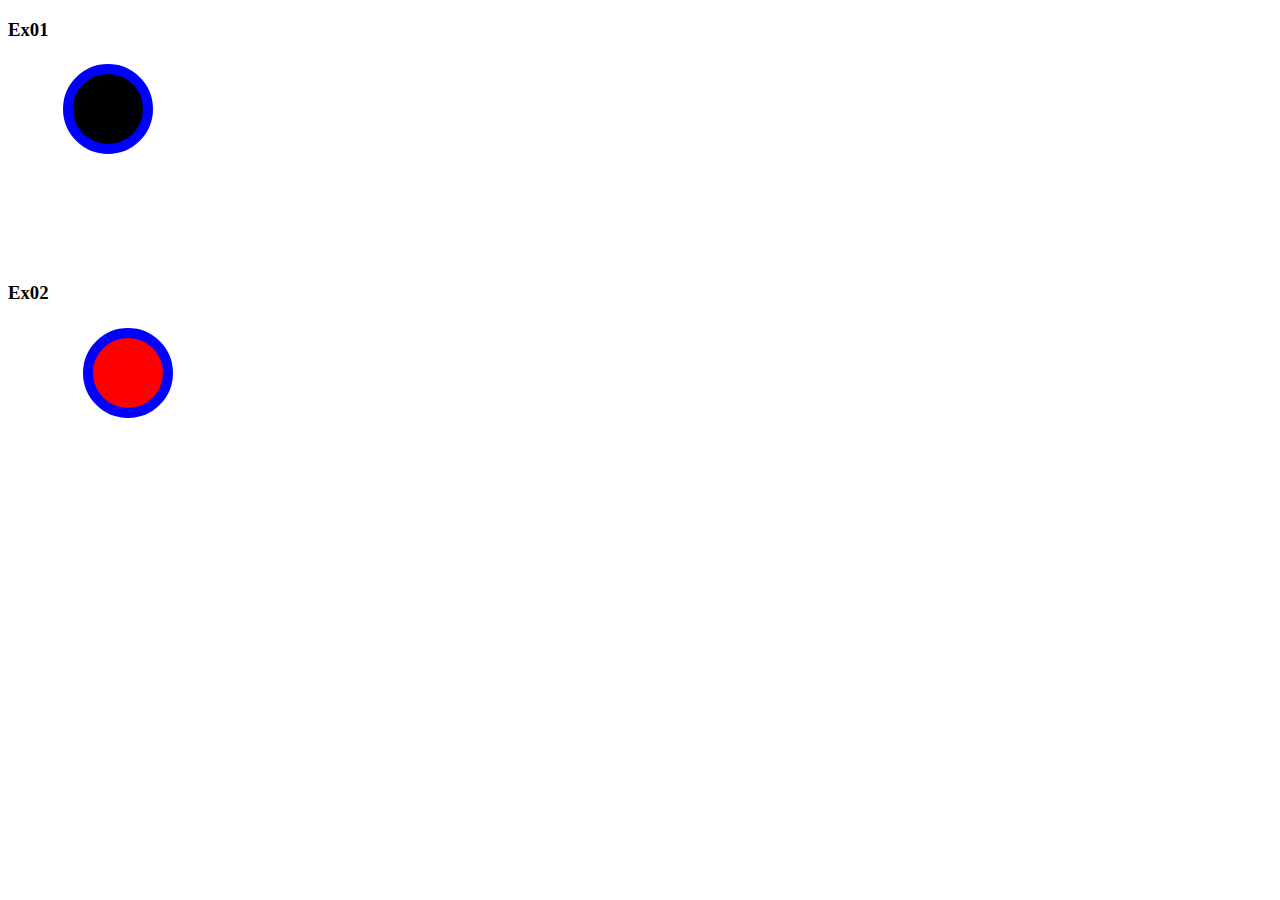
<file: index.html>
<!DOCTYPE html>
<html lang="en">
<head>
    <meta charset="UTF-8">
    <title></title>
</head>
<body>

<h3>Ex01</h3>
<svg version="1.0"
     baseProfile="full"
     width="200" height="200"
     xmlns="http://www.w3.org/2000/svg">

    <circle cx="100" cy="50" r="40" fill="black" stroke="blue" stroke-width="10"/>

</svg>

<h3>Ex02</h3>
<svg version="1.0"
     baseProfile="full"
     width="200" height="200"
     xmlns="http://www.w3.org/2000/svg">

    <circle cx="100" cy="50" r="40" fill="red" stroke="blue" stroke-width="10" transform="translate(20)" />

</svg>



</body>
</html>
</file>
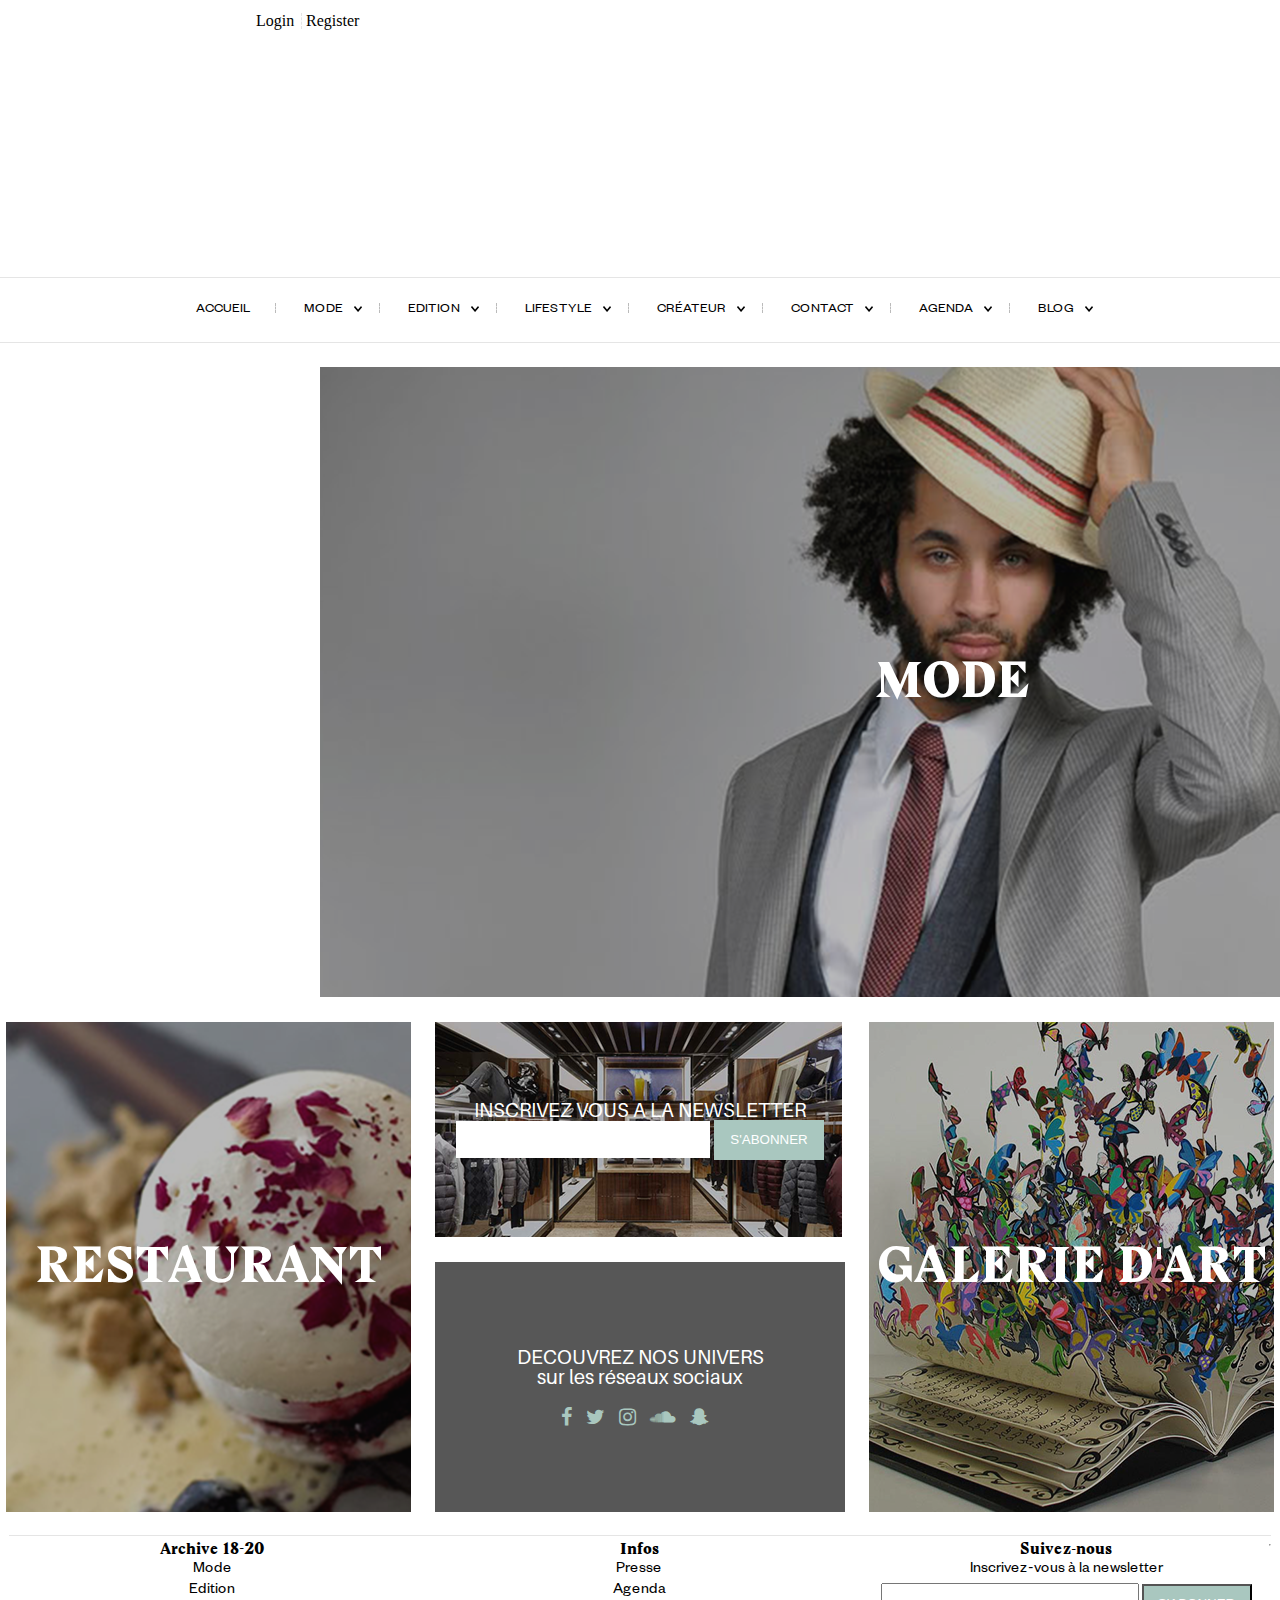
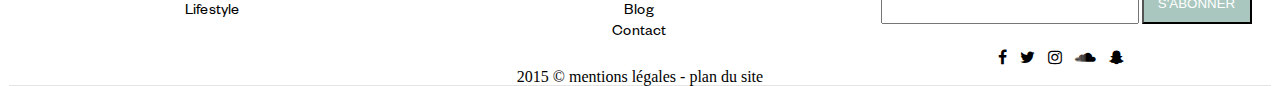
<file: datHomepage/index.html>
<!DOCTYPE html>
<html lang="en">
<head>
    <meta charset="UTF-8">
    <title>Living the Web</title>
    <link rel="stylesheet" href="css/reset.css">
    <link rel="stylesheet" href="css/style.css">
    <link rel="stylesheet" href="https://maxcdn.bootstrapcdn.com/font-awesome/4.6.0/css/font-awesome.min.css">
</head>
<body>

<header>
    <ul class="loginRegister">
        <li class="login">Login</li>
        <li class="register">Register</li>
    </ul>
    <ul class="shoppingSearch">
        <li>
            <img src="img/basket.png" alt=""> 0
        </li>
        <li>
            <a href="#" class="search"><i class="fa fa-search" aria-hidden="true"></i></a>
        </li>
    </ul>
    <ul class="menu">
        <li>ACCUEIL</li>
        <li>
            MODE
            <img src="img/Mode-arrow.png" alt="" class="arrow">
        </li>
        <li>
            EDITION
            <img src="img/Mode-arrow.png" alt="" class="arrow">
        </li>
        <li>
            LIFESTYLE
            <img src="img/Mode-arrow.png" alt="" class="arrow">
        </li>
        <li>
            CRÉATEUR
            <img src="img/Mode-arrow.png" alt="" class="arrow">
        </li>
        <li>
            CONTACT
            <img src="img/Mode-arrow.png" alt="" class="arrow">
        </li>
        <li>
            AGENDA
            <img src="img/Mode-arrow.png" alt="" class="arrow">
        </li>
        <li class="blog">
            BLOG
            <img src="img/Mode-arrow.png" alt="" class="arrow">
        </li>
    </ul>
</header>

<div class="home">
    <div class="content-mode">
        <div class="mode">
            <p class="mode_text">MODE</p>
        </div>
    </div>
    <div class="content-food">
        <div class="food">
            <p class="food_text">RESTAURANT</p>
        </div>
    </div>
    <div class="social">
        <div class="newsletter">
            <div class="newsletter_text">
                INSCRIVEZ VOUS A LA NEWSLETTER
                <input type="email">
                <input type="submit" value="S'ABONNER">
            </div>
        </div>
        <div class="network">
            <div class="network_text">
                DECOUVREZ NOS UNIVERS <br>
                sur les réseaux sociaux
                <div class="image">
                    <a href="#"><i class="fa fa-facebook" aria-hidden="true"></i></a>
                    <a href="#"><i class="fa fa-twitter" aria-hidden="true"></i></a>
                    <a href="#"><i class="fa fa-instagram" aria-hidden="true"></i></a>
                    <a href="#"><i class="fa fa-soundcloud" aria-hidden="true"></i></a>
                    <a href="#"><i class="fa fa-snapchat-ghost" aria-hidden="true"></i></a>
                </div>
            </div>
        </div>
    </div>
    <div class="content-art">
        <div class="art">
            <p class="art_text">GALERIE D'ART</p>
        </div>
    </div>
</div>

<footer>
    <ul class="archive">
        <li>Archive 18-20</li>
        <li>Mode</li>
        <li>Edition</li>
        <li>Lifestyle</li>
    </ul>
    <ul class="infos">
        <li>Infos</li>
        <li>Presse</li>
        <li>Agenda</li>
        <li>Blog</li>
        <li>Contact</li>
    </ul>
    <ul class="follow">
        <li>Suivez-nous</li>
        <li>Inscrivez-vous à la newsletter</li>
        <li>
            <input type="email" class="emailInput">
            <input type="submit" class="submitButton" value="S'ABONNER">
        </li>
        <li class="image-footer">
            <a href="#"><i class="fa fa-facebook" aria-hidden="true"></i></a>
            <a href="#"><i class="fa fa-twitter" aria-hidden="true"></i></a>
            <a href="#"><i class="fa fa-instagram" aria-hidden="true"></i></a>
            <a href="#"><i class="fa fa-soundcloud" aria-hidden="true"></i></a>
            <a href="#"><i class="fa fa-snapchat-ghost" aria-hidden="true"></i></a>
        </li>
    </ul>
    <hr>
    <div class="copy">
        <p>2015 &copy; mentions légales - plan du site</p>
    </div>
</footer>
</body>
</html>
</file>
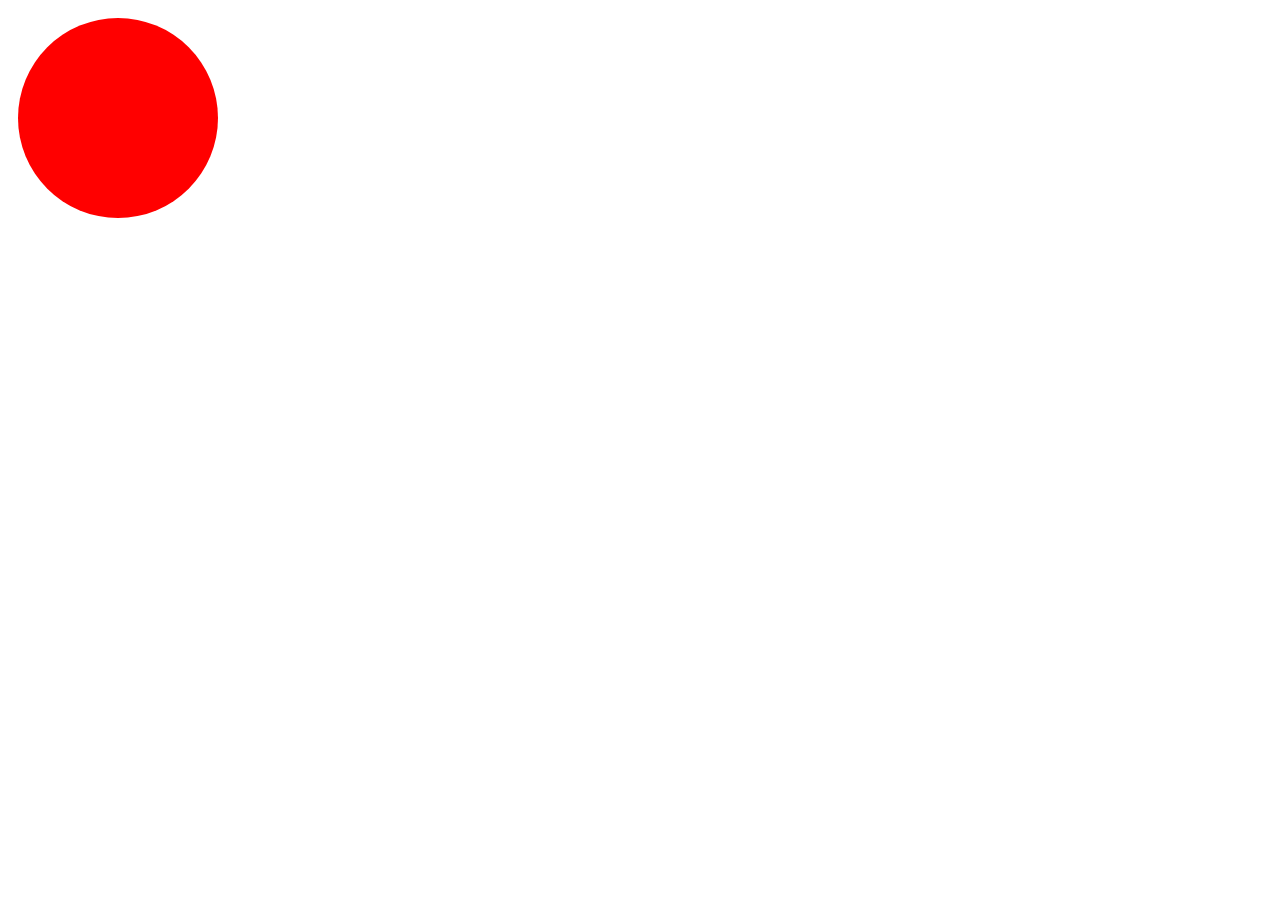
<file: Cercle.html>
<!doctype html>
<html lang="fr">
<head>
    <meta charset="UTF-8">
    <title>Cercle</title>
    <link rel="stylesheet" href="style.css">
</head>
<body>
<div class="svg-wrapper">

    <svg width="300" height="300" version="1.0">
        <circle class="loader" cx="110" cy="110" r="100" fill="red" stroke="blue" stroke-width="5" stroke-dashoffset="1000"/>
    </svg>

</div>

<style>


    .loader {
        stroke-dasharray: 1000;
        animation: load 2s ;
    }
    @keyframes load {
        to {
            stroke-dashoffset: 0;
        }
    }



</style>
</body>
</html>
</file>
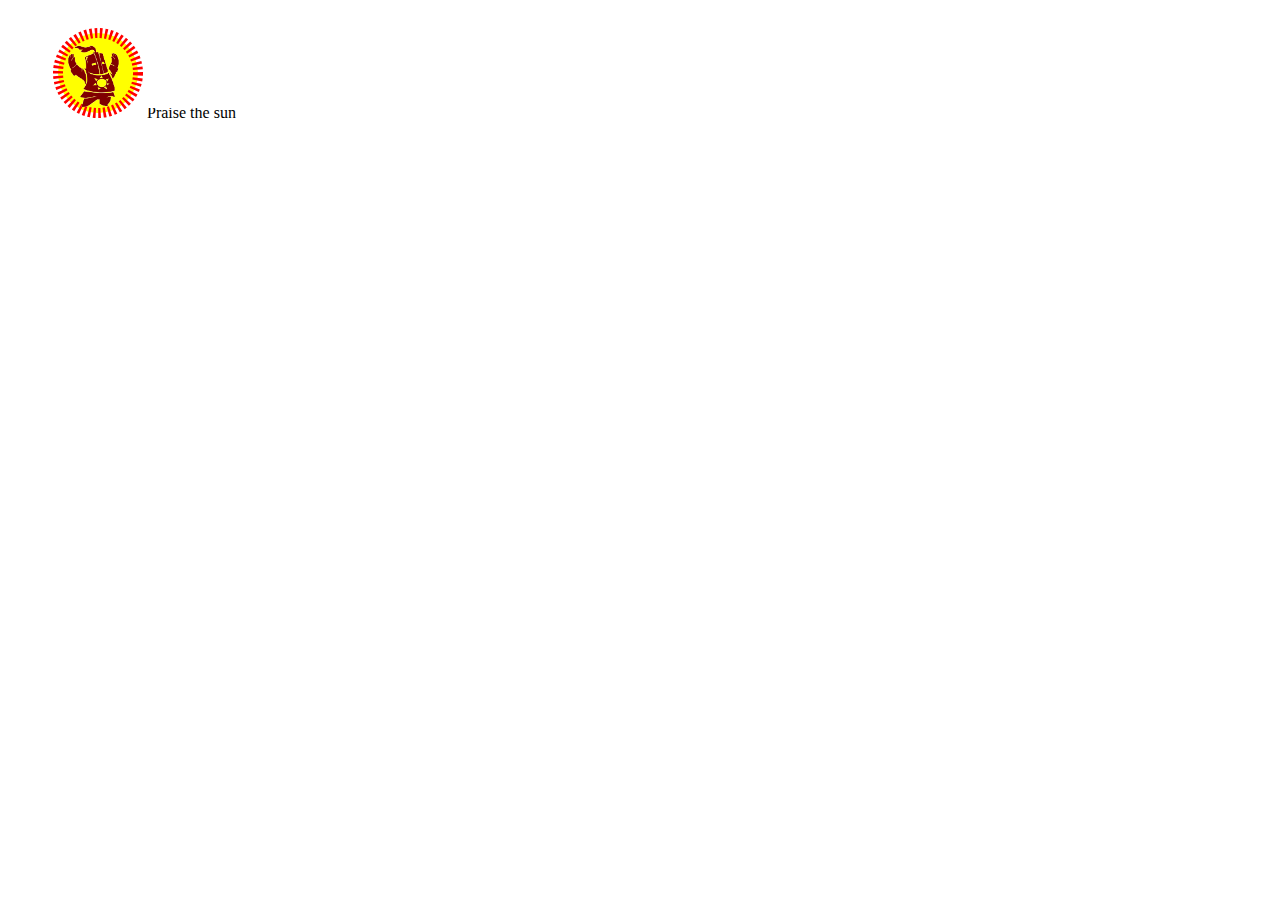
<file: sun.html>
<!doctype html>
<html lang="fr">
<head>
    <meta charset="UTF-8">
    <title>Praise the sun !</title>
    <link rel="stylesheet" href="style.css">
</head>
<body>
<div class="svg-wrapper">
    <svg class="test" xmlns="http://www.w3.org/2000/svg" version="1.1">
        <svg width="800" height="800">
            <circle class="sun" cx="90" cy="65" r="40" fill="yellow" stroke="red" stroke-width="10" stroke-dasharray="2.5"/>
            <img class="man" src="the_best_man_of_all.png">
        </svg>
        <svg height="50" width="100">
            <text x="10" y="10">Praise the sun !</text>
        </svg>
    </svg>
</div>
<style>


</style>
</body>
</html>
</file>
<file: datHomepage/css/style.css>
/*

FONT

*/

@font-face {
    font-family: "FoundersGrotesk";
    src: url('../fonts/FoundersGrotesk-Regular.ttf');
}

@font-face {
    font-family: "StanleyPoster";
    src: url('../fonts/Stanley-Poster.ttf');
}

@font-face {
    font-family: "EngraversGothic";
    src: url('../fonts/EngraversGothicBT-Regular.ttf');
}

@font-face {
    font-family: "Aileron-Regular";
    src: url('../fonts/Aileron-Regular.otf');
}

@font-face {
    font-family: "Aileron-Italic";
    src: url('../fonts/Aileron-Italic.otf');
    font-style: italic;
}

/*

HEADER

*/

a{
    color: black;
}

.shoppingSearch{
    margin-left: 1450px;
}

.shoppingSearch li{
    display: inline;
}

.loginRegister {
    position: absolute;
    left: 20%;
    margin-top: 1%;
}

.loginRegister li {
    display: inline-block;
}

.login {
    border-right: 1px dashed #e5e5e5;
    width: 45px;
}

.search{
    margin-left: 5px;
}

/*

MENU

*/

.menu {
    position: relative;
    margin-top: 15.8%;
    text-align: center;
    width: 100%;
    font-family: FoundersGrotesk, sans-serif;
    font-size: 14px;
    padding: 25px 0;
    border-top: 1px solid #e5e5e5;
    border-bottom: 1px solid #e5e5e5;
    color: #000000;
    margin-bottom: 24px;
}

.menu li {
    display: inline-block;
    padding: 0 25px;
    height: 10px;
    cursor: pointer;
}

.menu li:not(.blog) {
    border-right: 1px dashed #bbbbbb;
}

.arrow {
    left: 8px;
    position: relative;
}

/*

MODE

*/

.home{
    text-align: center;
    font-family: StanleyPoster, sans-serif;
}

.mode{
    width: 1265px;
    height: 630px;
    background: url("../img/image1.png") no-repeat;
    display: table;
    margin-bottom: 25px;
    margin-left: 320px;
}

.mode_text{
    display:table-cell;
    vertical-align: middle;
    text-align: center;
    color: white;
    font-size: 50px;
    font-weight: bold;
}

.food{
    width: 405px;
    height: 490px;
    background: url("../img/food.png") no-repeat;
    display: table;
    margin-right: 20px;
}

.food_text{
    display:table-cell;
    vertical-align: middle;
    text-align: center;
    color: white;
    font-size: 50px;
    font-weight: bold;
}


.social{
    font-family: Aileron-Regular, sans-serif;
}

.newsletter{
    width: 410px;
    height: 215px;
    background: url("../img/Newsletter-tuile.png") no-repeat;
    display: table;
    margin-right: 20px;
    margin-bottom: 25px;
}

.newsletter_text{
    display:table-cell;
    vertical-align: middle;
    text-align: center;
    color: white;
    font-size: 20px;
}

.network{
    width: 410px;
    height: 250px;
    background: #575757;
    display: table;
    margin-right: 20px;
}

.network_text{
    display:table-cell;
    vertical-align: middle;
    text-align: center;
    color: white;
    font-size: 20px;
}

.art{
    width: 405px;
    height: 490px;
    background: url("../img/art.png") no-repeat;
    display: table;
}

.art_text{
    display:table-cell;
    vertical-align: middle;
    text-align: center;
    color: white;
    font-size: 50px;
    font-weight: bold;
}

.content-food, .social, .content-art{
    display: inline-block;
}

i{
    margin-top: 20px;
    margin-right: 10px;
}

.image a{
    color: #a9c7bf;
}

input[type="email"]{
    width: 250px;
    height: 35px;
}

input[type="submit"]{
    background: #a9c7bf;
    color: white;
    width: 110px;
    height: 40px;
}

.social input[type="submit"], .social input[type="email"]{
    border: none;

}

/*

FOOTER

*/

footer{
    display: table;
    margin: 0 auto;
    margin-top:20px;
    border-top: 1px solid #e5e5e5;
}

.image-footer a{
    color: black;
}

.copy{
    text-align: center;
    border-bottom: 1px solid #e5e5e5;
}

.infos{
    margin: 0 21px;
}

.archive li:nth-of-type(1),.infos li:nth-of-type(1),.follow li:nth-of-type(1){
    font-weight: bold;
    font-family: StanleyPoster, sans-serif;
}

.archive li,.infos li,.follow li{
    margin-top: 5px;
}

.archive,.infos,.follow{
    display: inline-block;
    text-align: center;
    width: 406px;
    height:100%;
    float:left;
    font-family: FoundersGrotesk, sans-serif;
}
</file>
<file: style.css>
.loader {
    stroke-dasharray: 1000;
    animation: load 2s ;
}
@keyframes load {
    to {
        stroke-dashoffset: 0;
    }
}

text {
    animation: fadeInLeft 4s, changeColor 10s linear infinite;
}

.man {
    width: 75px;
    height: auto;
    margin-left: -250px;
    animation: infinite-rotate 10s infinite;
    margin-bottom: 45px;
}

.sun {
    stroke-dasharray: 2.5;
    stroke-dashoffset: 500;
    animation: dash 10s infinite , changeColor 10s linear infinite;
}

@keyframes dash {
    from {
        stroke: "yellow";
    }
    to {
        stroke-dashoffset: 0;
        stroke: "orange";
    }

}

@keyframes changeColor {
    0% {
        fill: #f1c40f;
        stroke: #f1c40f;
    }
    50% {
        fill: #e67e22;
        stroke: #e67e22;
    }
    100% {
        fill: #f1c40f;
        stroke: #f1c40f;
    }
}

@keyframes infinite-rotate {
    from {
        transform: rotate(0deg);
    }
    to {
        transform: rotate(360deg);
    }
}

@keyframes fadeInLeft {
    0% {
        opacity: 0;
        transform: translateX(-30px);
    }
    100% {
        opacity: 1;
        transform: translateX(0);
    }
}
</file>
